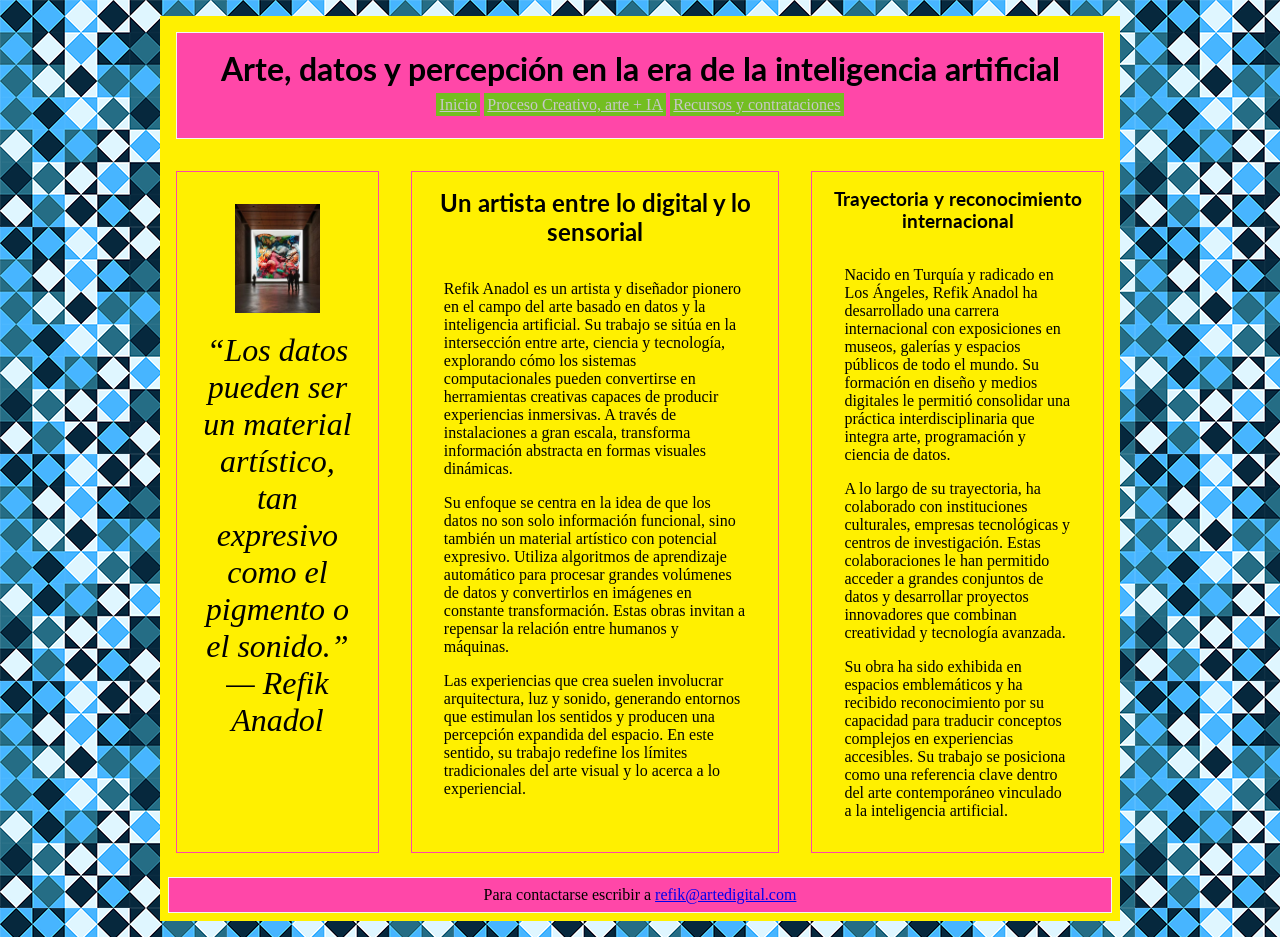
<file: index.html>
<!DOCTYPE html>
<html lang="es">
<head>
	<meta charset="utf-8">
	<link rel="preconnect" href="https://fonts.googleapis.com">
	<link rel="preconnect" href="https://fonts.gstatic.com" crossorigin>
	<link href="https://fonts.googleapis.com/css2?family=Lato:ital,wght@0,100;0,300;0,400;0,700;0,900;1,100;1,300;1,400;1,700;1,900&display=swap" rel="stylesheet">
	<link href="css/estilos.css" rel="stylesheet">
	<title>Refik Anadol</title>
</head>

<body>
	<div id="contenedor">
		<header class="centrado">
			<h1>Arte, datos y percepción en la era de la inteligencia artificial</h1>
			<nav>
				<ul>
					<li><a href="index.html">Inicio</a></li>
					<li><a href="proceso-creativo-arte-ia.html">Proceso Creativo, arte + IA</a></li>
					<li><a href="recursos-contrataciones.html">Recursos y contrataciones</a></li>
				</ul>
			</nav>
		</header>

		<div id="datoCurioso" class="oculto"></div>

		<main class="columnas">
			<section>
				<img src="img/anadol-1.jpg" alt="Anadol">
				<blockquote><em>“Los datos pueden ser un material artístico, tan expresivo como el pigmento o el sonido.” — Refik Anadol</em></blockquote>
			</section>

			<section>
				<h2>Un artista entre lo digital y lo sensorial</h2>
				<br>
					<p>
						Refik Anadol es un artista y diseñador pionero en el campo del arte basado en datos y la inteligencia artificial. Su trabajo se sitúa en la intersección entre arte, ciencia y tecnología, explorando cómo los sistemas computacionales pueden convertirse en herramientas creativas capaces de producir experiencias inmersivas. A través de instalaciones a gran escala, transforma información abstracta en formas visuales dinámicas.
					</p>
					<p>
						Su enfoque se centra en la idea de que los datos no son solo información funcional, sino también un material artístico con potencial expresivo. Utiliza algoritmos de aprendizaje automático para procesar grandes volúmenes de datos y convertirlos en imágenes en constante transformación. Estas obras invitan a repensar la relación entre humanos y máquinas.
					</p>
					<p>
						Las experiencias que crea suelen involucrar arquitectura, luz y sonido, generando entornos que estimulan los sentidos y producen una percepción expandida del espacio. En este sentido, su trabajo redefine los límites tradicionales del arte visual y lo acerca a lo experiencial.
					</p>
			</section>

			<section>
				<h3>Trayectoria y reconocimiento internacional</h3>
				<br>
					<p>
						Nacido en Turquía y radicado en Los Ángeles, Refik Anadol ha desarrollado una carrera internacional con exposiciones en museos, galerías y espacios públicos de todo el mundo. Su formación en diseño y medios digitales le permitió consolidar una práctica interdisciplinaria que integra arte, programación y ciencia de datos.
					</p>
					<p>
						A lo largo de su trayectoria, ha colaborado con instituciones culturales, empresas tecnológicas y centros de investigación. Estas colaboraciones le han permitido acceder a grandes conjuntos de datos y desarrollar proyectos innovadores que combinan creatividad y tecnología avanzada.
					</p>
					<p>
						Su obra ha sido exhibida en espacios emblemáticos y ha recibido reconocimiento por su capacidad para traducir conceptos complejos en experiencias accesibles. Su trabajo se posiciona como una referencia clave dentro del arte contemporáneo vinculado a la inteligencia artificial.
					</p>
			</section>
		</main>

		<footer class="centrado">
				<p>Para contactarse escribir a <a href="refik@artedigital.com">refik@artedigital.com</a></p>
		</footer>
	</div>

	<script src="js/script-1.js"></script>

</body>
</html>
</file>
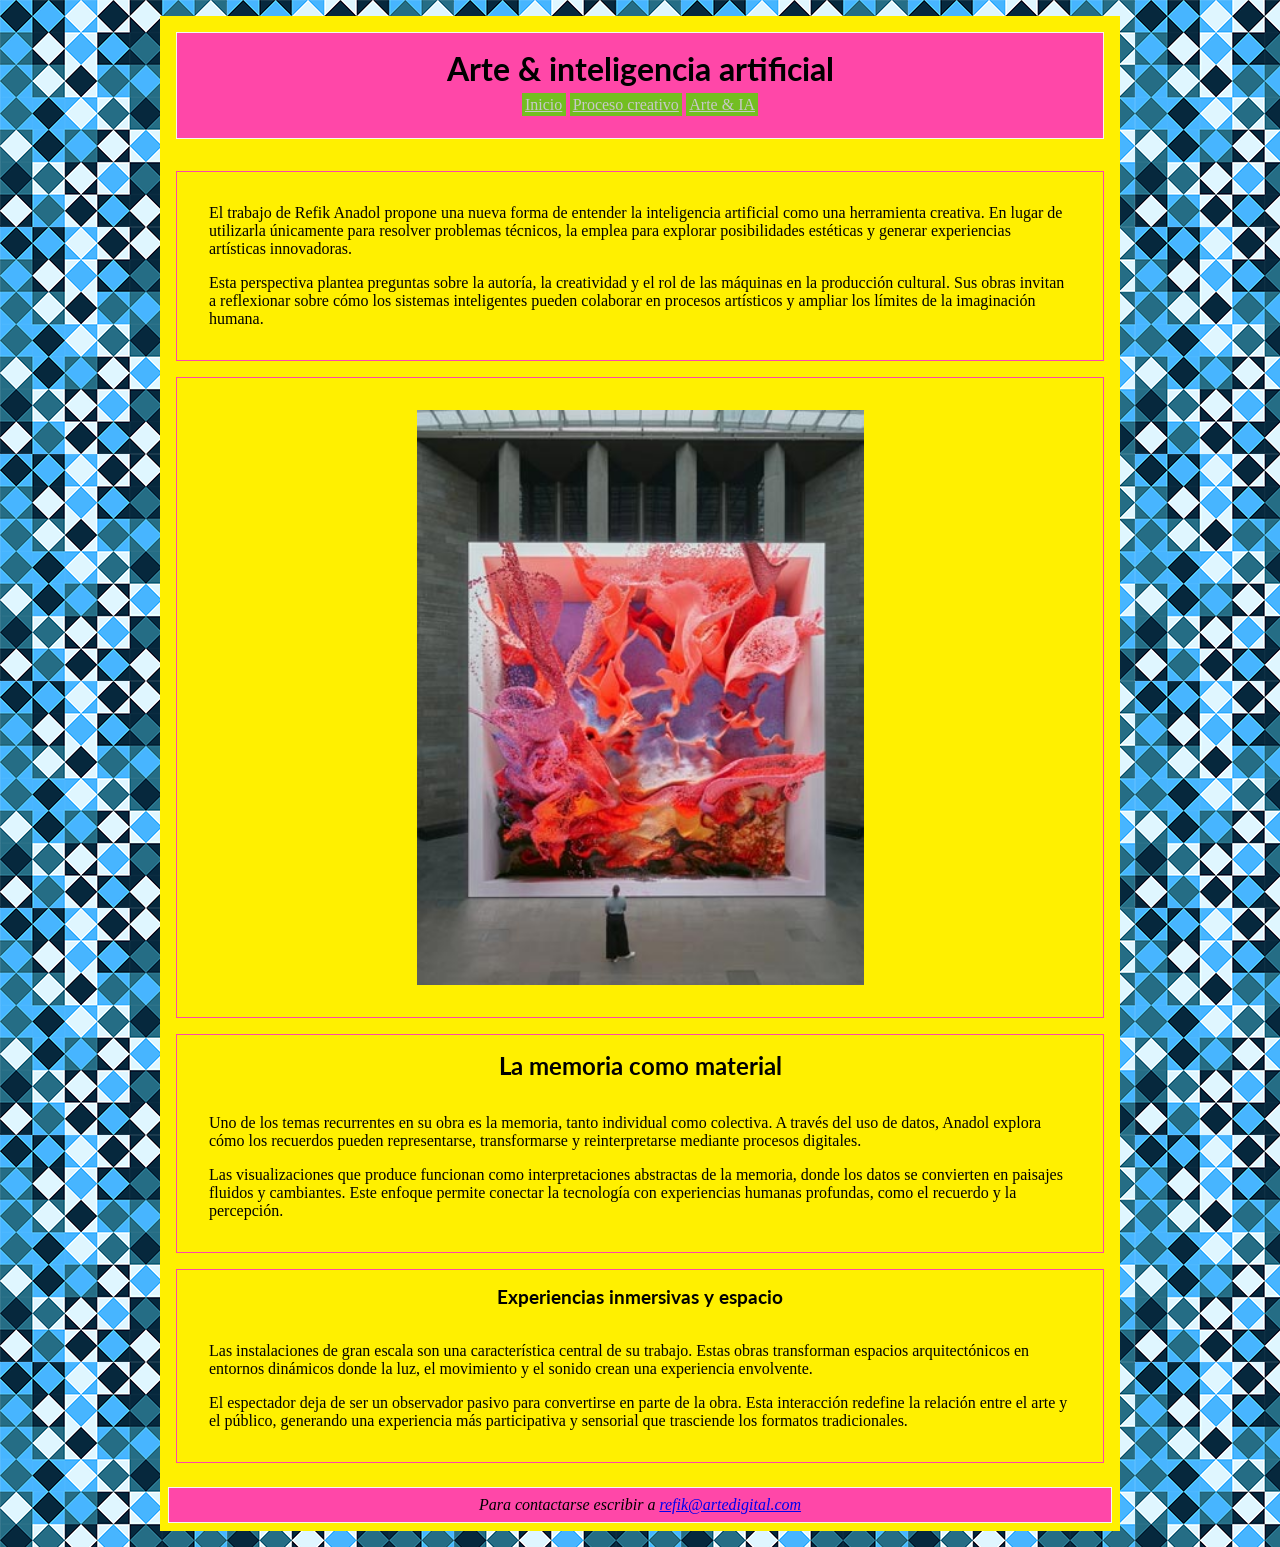
<file: arte-ia.html>
<!DOCTYPE html>
<html lang="es">
<head>
	<meta charset="utf-8">
	<link rel="preconnect" href="https://fonts.googleapis.com">
	<link rel="preconnect" href="https://fonts.gstatic.com" crossorigin>
	<link href="https://fonts.googleapis.com/css2?family=Federo&family=Lato:ital,wght@0,400;0,700;0,900;1,400;1,700;1,900&display=swap" rel="stylesheet">
	<link href="css/estilos.css" rel="stylesheet">
	<title>Refik Anadol - Arte & inteligencia artificial</title>
</head>

<body>
	<div id="contenedor">
		<header>
			<h1>Arte & inteligencia artificial</h1>
			<nav>
				<ul>
					<li><a href="index.html">Inicio</a></li>
					<li><a href="proceso-creativo.html">Proceso creativo</a></li>
					<li><a href="arte-ia.html">Arte & IA</a></li>
				</ul>
			</nav>
		</header>

		<main>
			<section>
					<p>
						El trabajo de Refik Anadol propone una nueva forma de entender la inteligencia artificial como una herramienta creativa. En lugar de utilizarla únicamente para resolver problemas técnicos, la emplea para explorar posibilidades estéticas y generar experiencias artísticas innovadoras.

					</p>
					<p>
						Esta perspectiva plantea preguntas sobre la autoría, la creatividad y el rol de las máquinas en la producción cultural. Sus obras invitan a reflexionar sobre cómo los sistemas inteligentes pueden colaborar en procesos artísticos y ampliar los límites de la imaginación humana.
					</p>
			</section>

			<section>
				<img src="img/anadol-2.jpg" alt="inmersivas" width="100%">
			</section>
			
			<section>
				<h2>La memoria como material</h2>
				<br>
					<p>
						Uno de los temas recurrentes en su obra es la memoria, tanto individual como colectiva. A través del uso de datos, Anadol explora cómo los recuerdos pueden representarse, transformarse y reinterpretarse mediante procesos digitales.
					</p>
					<p>
						Las visualizaciones que produce funcionan como interpretaciones abstractas de la memoria, donde los datos se convierten en paisajes fluidos y cambiantes. Este enfoque permite conectar la tecnología con experiencias humanas profundas, como el recuerdo y la percepción.
					</p>
			</section>

			<section>
				<h3>Experiencias inmersivas y espacio</h3>
				<br>
					<p>
						Las instalaciones de gran escala son una característica central de su trabajo. Estas obras transforman espacios arquitectónicos en entornos dinámicos donde la luz, el movimiento y el sonido crean una experiencia envolvente.
					</p>
					<p>
						El espectador deja de ser un observador pasivo para convertirse en parte de la obra. Esta interacción redefine la relación entre el arte y el público, generando una experiencia más participativa y sensorial que trasciende los formatos tradicionales.
					</p>
			</section>
		</main>

		<footer>
			<address>
				<p>Para contactarse escribir a <a href="refik@artedigital.com">refik@artedigital.com</a></p>
			</address>
		</footer>
	</div>

</body>
</html>
</file>
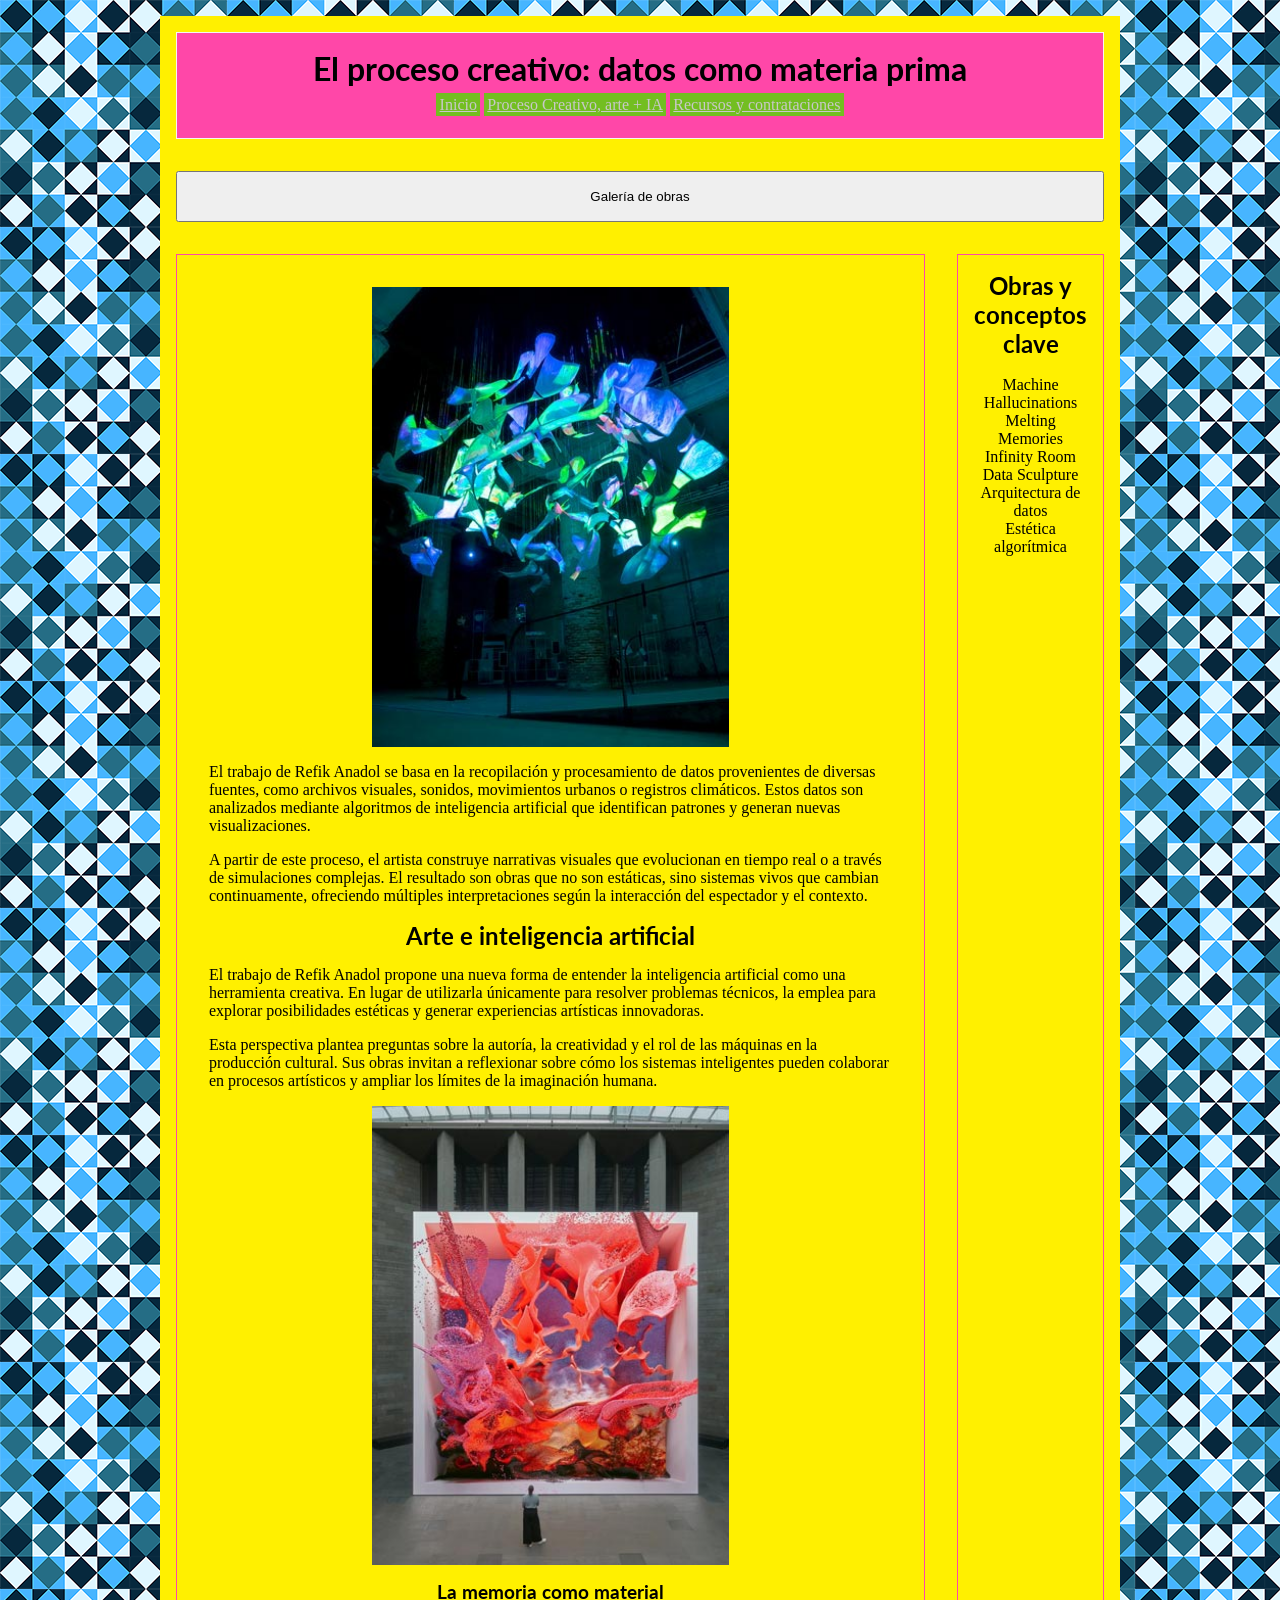
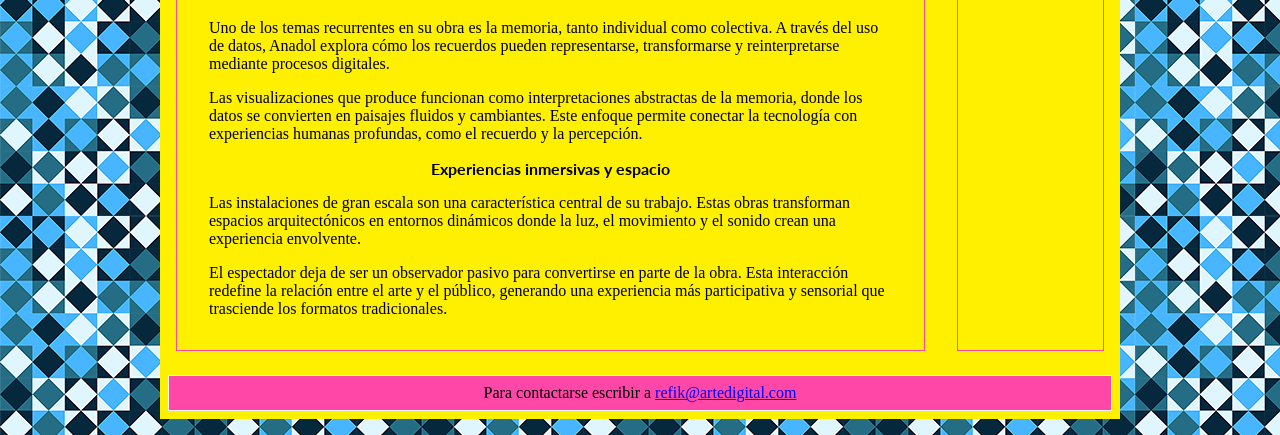
<file: proceso-creativo-arte-ia.html>
<!DOCTYPE html>
<html lang="es">
<head>
	<meta charset="utf-8">
	<link rel="preconnect" href="https://fonts.googleapis.com">
	<link rel="preconnect" href="https://fonts.gstatic.com" crossorigin>
	<link href="https://fonts.googleapis.com/css2?family=Lato:ital,wght@0,100;0,300;0,400;0,700;0,900;1,100;1,300;1,400;1,700;1,900&display=swap" rel="stylesheet">
	<link href="css/estilos.css" rel="stylesheet">
	<title>Refik Anadol - Proceso creativo, arte + IA</title>
</head>

<body>
	<div id="contenedor">
		<header class="centrado">
			<h1>El proceso creativo: datos como materia prima</h1>
			<nav>
				<ul>
					<li><a href="index.html">Inicio</a></li>
					<li><a href="proceso-creativo-arte-ia.html">Proceso Creativo, arte + IA</a></li>
					<li><a href="recursos-contrataciones.html">Recursos y contrataciones</a></li>
				</ul>
			</nav>
		</header>

		<button id="verGaleria">Galería de obras</button>
				<div class="oculto" id="galeria"></div>

		<main class="columnas">
			<section>
				<img src="img/anadol-3.jpg" alt="proceso1">
					<p>
						El trabajo de Refik Anadol se basa en la recopilación y procesamiento de datos provenientes de diversas fuentes, como archivos visuales, sonidos, movimientos urbanos o registros climáticos. Estos datos son analizados mediante algoritmos de inteligencia artificial que identifican patrones y generan nuevas visualizaciones.
					</p>
					<p>
						A partir de este proceso, el artista construye narrativas visuales que evolucionan en tiempo real o a través de simulaciones complejas. El resultado son obras que no son estáticas, sino sistemas vivos que cambian continuamente, ofreciendo múltiples interpretaciones según la interacción del espectador y el contexto.
					</p>

				<h2>Arte e inteligencia artificial</h2>
					<p>
						El trabajo de Refik Anadol propone una nueva forma de entender la inteligencia artificial como una herramienta creativa. En lugar de utilizarla únicamente para resolver problemas técnicos, la emplea para explorar posibilidades estéticas y generar experiencias artísticas innovadoras.

					</p>
					<p>
						Esta perspectiva plantea preguntas sobre la autoría, la creatividad y el rol de las máquinas en la producción cultural. Sus obras invitan a reflexionar sobre cómo los sistemas inteligentes pueden colaborar en procesos artísticos y ampliar los límites de la imaginación humana.
					</p>

				<img src="img/anadol-2.jpg" alt="inmersivas">

				<h3>La memoria como material</h3>
					<p>
						Uno de los temas recurrentes en su obra es la memoria, tanto individual como colectiva. A través del uso de datos, Anadol explora cómo los recuerdos pueden representarse, transformarse y reinterpretarse mediante procesos digitales.
					</p>
					<p>
						Las visualizaciones que produce funcionan como interpretaciones abstractas de la memoria, donde los datos se convierten en paisajes fluidos y cambiantes. Este enfoque permite conectar la tecnología con experiencias humanas profundas, como el recuerdo y la percepción.
					</p>

				<h4>Experiencias inmersivas y espacio</h4>
					<p>
						Las instalaciones de gran escala son una característica central de su trabajo. Estas obras transforman espacios arquitectónicos en entornos dinámicos donde la luz, el movimiento y el sonido crean una experiencia envolvente.
					</p>
					<p>
						El espectador deja de ser un observador pasivo para convertirse en parte de la obra. Esta interacción redefine la relación entre el arte y el público, generando una experiencia más participativa y sensorial que trasciende los formatos tradicionales.
					</p>
			</section>

			<section class="obras">
				<h2>Obras y conceptos clave</h2>
				<br>
					<ul>
						<li>Machine Hallucinations</li>
						<li>Melting Memories</li>
						<li>Infinity Room</li>
						<li>Data Sculpture</li>
						<li>Arquitectura de datos</li>
						<li>Estética algorítmica</li>
				</ul>

				

			</section>

		</main>

		<footer class="centrado">
				<p>Para contactarse escribir a <a href="refik@artedigital.com">refik@artedigital.com</a></p>
		</footer>
	</div>

	<script src="js/script-2.js"></script>

</body>
</html>
</file>
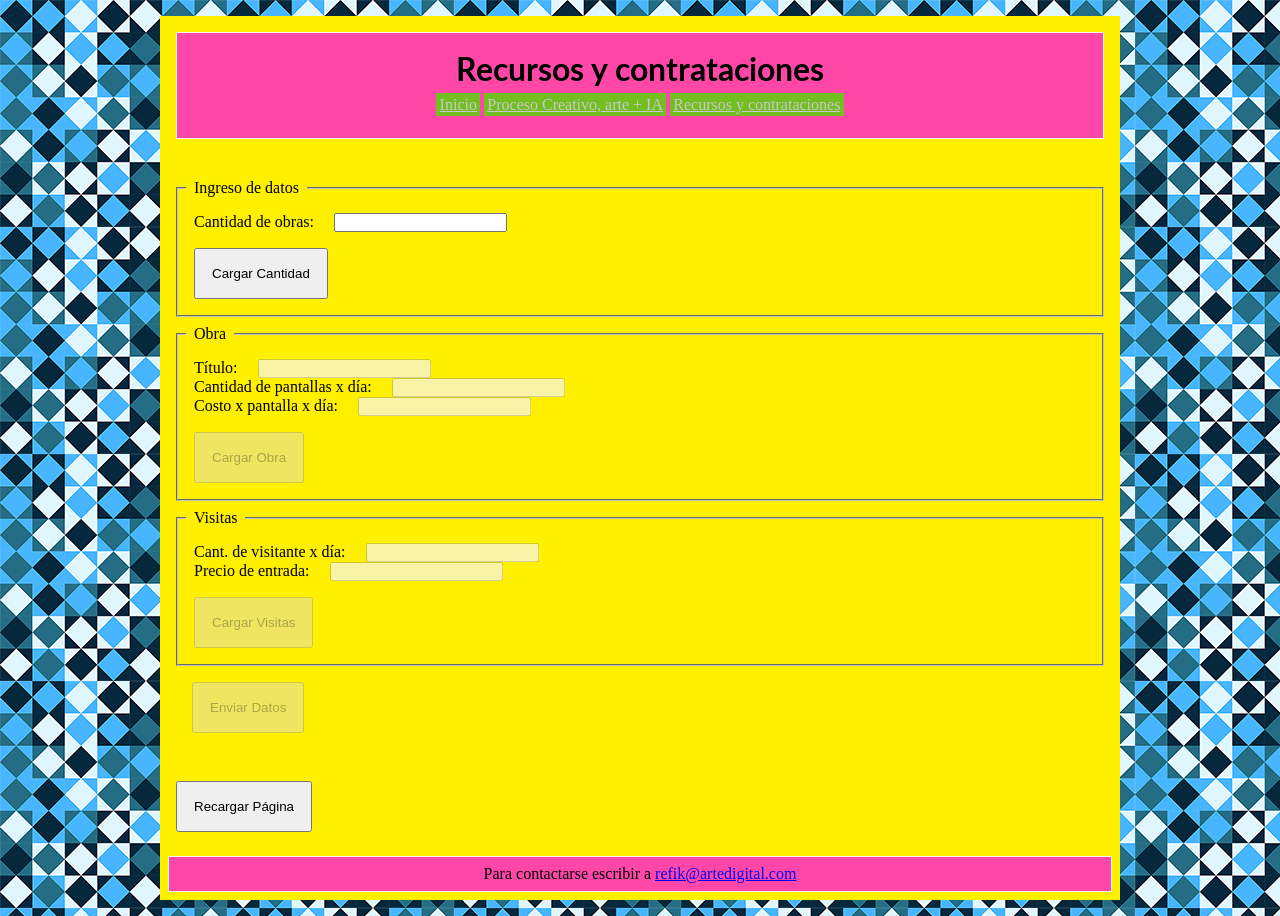
<file: recursos-contrataciones.html>
<!DOCTYPE html>
<html lang="es">
<head>
	<meta charset="utf-8">
	<link rel="preconnect" href="https://fonts.googleapis.com">
	<link rel="preconnect" href="https://fonts.gstatic.com" crossorigin>
	<link href="https://fonts.googleapis.com/css2?family=Lato:ital,wght@0,100;0,300;0,400;0,700;0,900;1,100;1,300;1,400;1,700;1,900&display=swap" rel="stylesheet">
	<link href="css/estilos.css" rel="stylesheet">
	<title>Refik Anadol - Recursos y visitas</title>
</head>

<body>
	<div id="contenedor">
		<header class="centrado">
			<h1 class="centrado">Recursos y contrataciones</h1>
			<nav>
				<ul>
					<li><a href="index.html">Inicio</a></li>
					<li><a href="proceso-creativo-arte-ia.html">Proceso Creativo, arte + IA</a></li>
					<li><a href="recursos-contrataciones.html">Recursos y contrataciones</a></li>
				</ul>
			</nav>
		</header>

		<main>
			<form >
				<fieldset id="cantObras">
					<legend>Ingreso de datos</legend>
						<label for="cantObras">Cantidad de obras:</label>
						<input type="number" name="cantidad" id="cantidad">
							<br>
						<button type="button" id="cargarCantidad">Cargar Cantidad</button>
				</fieldset>

				<fieldset id="obra" disabled>
					<legend>Obra</legend>
						<label for="titulo">Título:</label>
						<input type="text" name="titulo" id="titulo">
							<br>
						<label for="cantPantXdia">Cantidad de pantallas x día:</label>
						<input type="number" name="cantPantXdia" id="cantPantXdia">
							<br>
						<label for="costoPantXdia">Costo x pantalla x día:</label>
						<input type="number" name="costoPantXdia" id="costoPantXdia">
							<br>
						<button type="button" id="cargarObra">Cargar Obra</button>
				</fieldset>

				<fieldset id="visitas" disabled>
					<legend>Visitas</legend>
					<label for="visitasXdia">Cant. de visitante x día:</label>
					<input type="number" name="visitasXdia" id="visitasXdia">
						<br>
					<label for="precioEntrada">Precio de entrada:</label>
					<input type="number" name="precioEntrada" id="precioEntrada">
						<br>
					<button type="button" id="cargarVisitas">Cargar Visitas</button>
				</fieldset>

				<button type="submit" id="enviarFormulario" disabled>Enviar Datos</button>
			</form>

			<button type="button" id="reset">Recargar Página</button>

			<div id="resumen"></div>
		</main>

		<footer class="centrado">
				<p>Para contactarse escribir a <a href="refik@artedigital.com">refik@artedigital.com</a></p>
		</footer>
	</div>

	<script src="js/script-ejercicio.js"></script>

</body>
</html>
</file>
<file: css/estilos.css>
/* reset */
* {
	margin: 0;
	padding: 0;
	box-sizing: border-box;
}

/* centrar horizontalmente el contenedor */
body {
	display: flex;
	flex-direction: column;
	justify-content: center;
	background-image: url(../img/fondo.png);
	font-family: Roboto;
}

/* ancho maximo definido */
#contenedor {
	width: 100%;
	max-width: 960px;
	margin: 1rem auto;
	padding: /*?*/;
	background-color: rgba(255, 240, 0, 1.0);

	display: flex;
	flex-direction: column;
	flex-wrap: wrap;
}

/* clase de columnas flex */
.columnas {
	display: flex;
	flex-direction: row;
	justify-content: flex-start;
}

/* clase para centra el texto */
.centrado {
	text-align: center;
	color: black;
}

header {
	margin: 1rem;
	padding: 1rem;
	border: solid 1px whitesmoke;
	background-color: rgba(255, 0, 240, 0.7);
	text-align: center;
}

.oculto {
	display: none;
}

section {
	margin: 1rem;
	padding: 1rem;
	border: solid 1px rgba(255, 0, 240, 0.7);
}

/* títulos y destacados con Lato */
h1, h2, h3, h4, .destacado {
  font-family: "Lato", sans-serif;
  font-weight: 700;
  color: black;
  text-align: center;
}

blockquote {
	margin: 0.2rem;
	padding: 0.2rem;
	font-size: 2rem;
	text-align: center;
}

img {
	display: block;
	margin: 1rem auto;
	width: 50%;
}

p {
	margin: 1rem;
}

.obras, .obras ul {
	list-style: none;
	text-align: center;
}

button {
	margin: 1rem;
	padding: 1rem;
}

form, form legend, form label {
	margin: 0.5rem;
	padding: 0.5rem;
}

footer {
	margin: 0.5rem;
	padding: 0.5rem;
	border: solid 1px whitesmoke;
	background-color: rgba(255, 0, 240, 0.7);
	text-align: center;
}

footer a, footer p {
	display: inline-block;
	margin: 0;}

/* estilos para el nav y sus elementos */
nav, nav ul {
	margin: 0.5rem;
}

nav li {
	list-style: none;
	display: inline-block;
}

nav a {
	padding: 0.2rem;
}

nav a:link {	color: rgba(200, 200, 200, 1.0);	
				background-color: rgba(80, 220, 0, 0.8);}
nav a:visited {	color: rgba(80, 220, 0, 0.8);
				background-color: black;}
nav a:hover {	color: black;
				background-color: rgba(220, 80, 0, 0.8);}
nav a:active {	color: black;
				background-color: rgba(220, 220, 0, 0.8);}
</file>
